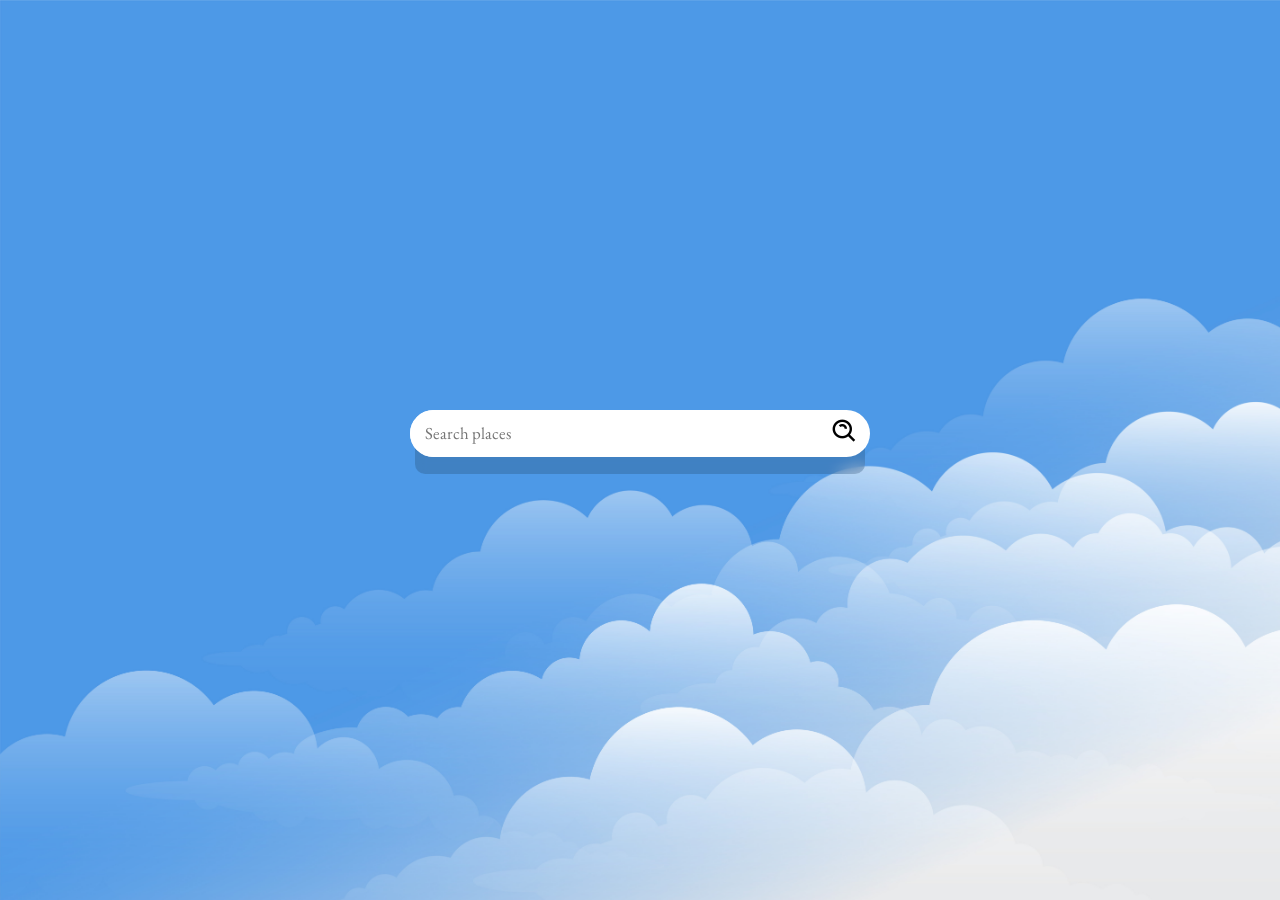
<file: index.html>
<!DOCTYPE html>
<html lang="en">
  <head>
    <meta charset="UTF-8" />
    <meta name="viewport" content="width=device-width, initial-scale=1.0" />
    <link rel="stylesheet" href="./weatherapp.css" />
    <link
      href="https://unpkg.com/boxicons@2.1.4/css/boxicons.min.css"
      rel="stylesheet"
    />
    <link rel="preconnect" href="https://fonts.googleapis.com" />
    <link rel="preconnect" href="https://fonts.gstatic.com" crossorigin />
    <link
      href="https://fonts.googleapis.com/css2?family=EB+Garamond&display=swap"
      rel="stylesheet"
    />
    <link rel="icon" type="image/x-icon" href="./js-images/pngwing.com.png">
    <title>City Weather</title>
  </head>
  <body>
    <main class="container">
      <div class="search" id="searchmain">
        <input type="search" placeholder="Search places" id="searchbox" />
        <label id="bx-out" for="searchbox"
          ><i class="bx bx-search-alt" id="searchbtn" style="color: #000000"></i
        ></label>
      </div>
      <section id="invisible">
        <div class="weatherimg">
          <img
            id="weather-image"
            src="./js-images/clear.png"
            alt="Weather image is loading"
            class="wimg"
          />
        </div>
        <div class="weather">
          <h1 id="tempreture">33 °C</h1>
          <h3 id="cityname">Lucknow</h3>
          <h5 id="time"></h5>
        </div>
        <div class="weathergrid">
          <div id="box1">Haze</div>
          <div id="box2">Pressure: 3%</div>
          <div class="box3">
            <img
              class="bottomlogo humiditylogo"
              src="./js-images/humidity.png"
              alt="Wait"
            />
            <div class="humidity">
              <span id="humidper">18%</span>
              <h3>Humidity</h3>
            </div>
          </div>
          <div class="box4">
            <img
              class="bottomlogo windlogo"
              src="./js-images/wind.png"
              alt="Wait"
            />
            <div class="wind">
              <span id="windkm">10 Km/h</span>
              <h3>Wind Speed</h3>
            </div>
          </div>
        </div>
      </section>
    </main>
    <script src="./weatherapp.js"></script>
  </body>
</html>
</file>
<file: weatherapp.css>
*{
    font-family: 'EB Garamond', serif;
    box-sizing: border-box;
    margin: 0;
    padding: 0;
    font-weight: 100;
}
html, body{
    background-image: linear-gradient(to bottom right , rgb(21, 156, 104) -36% , rgb(25, 136, 151) , rgb(16, 55, 163), rgb(41, 20, 160) 166% );    background-size: cover;
    background-image: url(./js-images/25501.jpg);
    background-size: cover;
    background-repeat: no-repeat;
    color: white;
    height: 100%;
    width: 100%;
}
body{
    display: flex;
    justify-content: center;
    align-items: center;
}
.container{
    background-color: rgba(0, 0, 0, 0.158);
    border-radius: 10px;
    width: 450px;
    backdrop-filter: blur(6px);
}
.search{
    width: 460px;
    height: 47px;
    display: flex;
    justify-content: space-between;
    background-color: rgb(255, 255, 255);
    border-radius: 30px;
    position: relative;
    top: -17px;
    left: -5px;
}
#searchbox{
    border: none;
    width: 90%;
    font-size: 1.05rem;  
    padding-left: 15px ;
    border-radius: 50px;
}
#searchbox:focus{
    border: none; 
    outline: none;
}
.bx{
    padding: 4.5px 5px;
    font-size: 1.8rem;
}
#bx-out{
    /* border: 1px solid rgb(162, 162, 162);
    border-radius: 50px; */
    height: 40px;
    width: 40px;
    margin: 4px 5px;

}
.wimg{
    height: 130px;
    
}
.weatherimg{
    width: 100%;
    display: flex;
    justify-content: center;
    margin: 10px 0;

}
.weather{
    display: flex;
    flex-direction: column;
    align-items: center;
}
#tempreture{
    font-size: 4.4rem;
}
#cityname{
    font-size: 2.3rem;
    margin: 10px 0;
}
#time{
    font-size: 1.1rem;
    width: 100%;
    text-align: center;
    padding: 3px 0;
    background-color: #e0e0e0ed;
}
.weathergrid{
    display: grid;
    grid-template-rows: 1fr 1fr;
    grid-template-columns: 1fr 1fr;
    text-align: center;
    margin: 45px 10px;
    row-gap: 15px;
}
.bottomlogo{
    height: 50px;
    align-self: center;
}
.box3, .box4{
    display: flex;
    justify-content: space-evenly;

}
#humidper, #windkm{
    font-size: 1.5rem;
}
#box1 , #box2 {
    font-size: 1.8rem;
    text-align: left;
}
#box1{
    padding: 0 28px;
}
#box2{
    padding: 0 27px;
}
#invisible{
    display: none;
}
</file>
